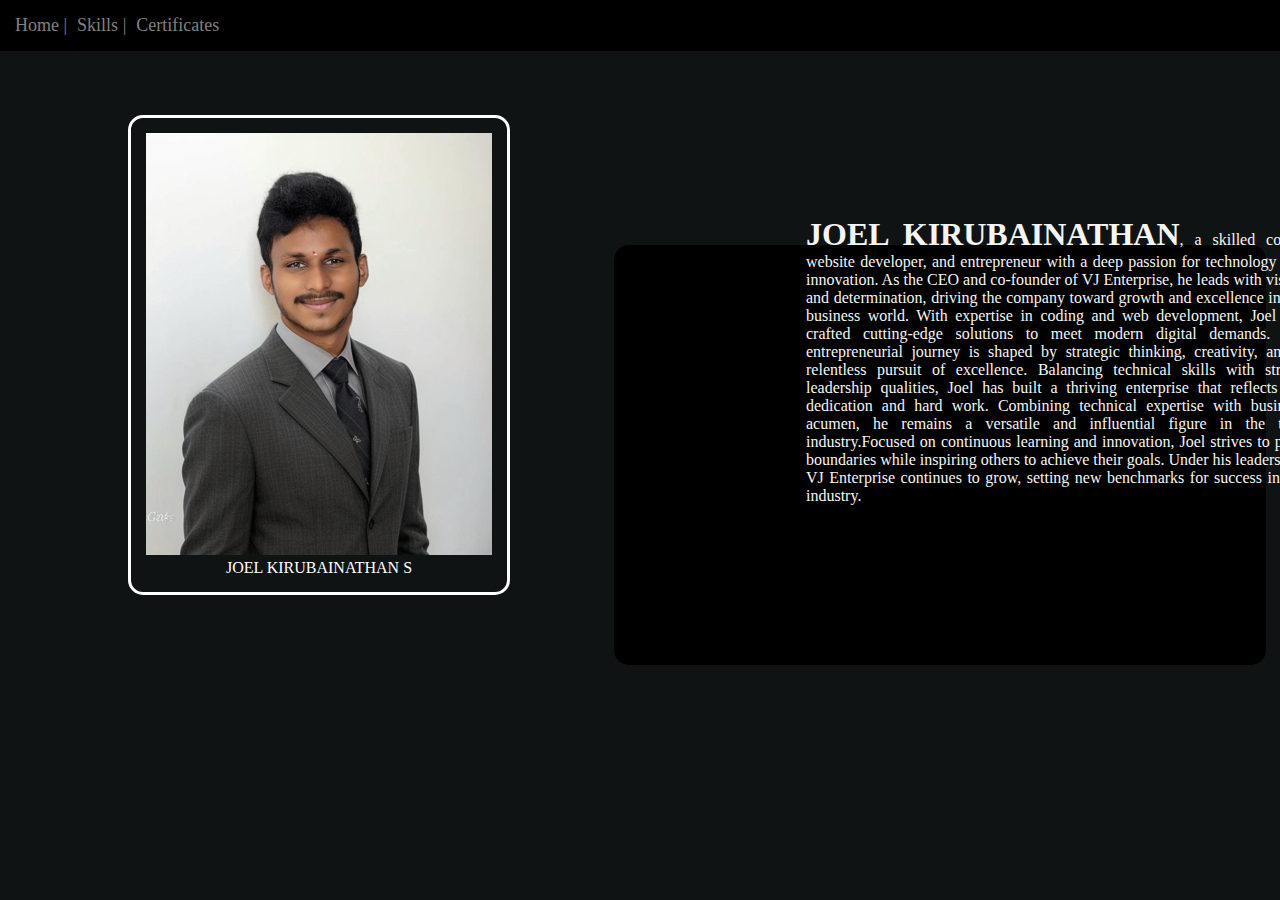
<file: index.html>
<!DOCTYPE html>
<html lang="en">
<head>
    <title>Home</title>
    <link rel="icon" href="icon.png">
    <link rel="stylesheet" href="stylesheet.css">
</head>
<body> 
    <nav>
        <ul>
            <li><a href="home.html">Home</a> |</li>
            <li><a href="skills.html">Skills</a> |</li>
            <li><a href="">Certificates</a></li>
        </ul>
    </nav>
<div class="home">
    <div class="img">
        <img src="joel.png" alt="joelprince">
        <p style="text-align: center">JOEL KIRUBAINATHAN S </p>
        </div>
    <div class="codee">
        <p><h1>JOEL KIRUBAINATHAN</h1>, a skilled coder, website developer, and entrepreneur with a deep passion for technology and innovation. As the CEO and co-founder of VJ Enterprise, he leads with vision and determination, driving the company toward growth and excellence in the business world. With expertise in coding and web development, Joel has crafted cutting-edge solutions to meet modern digital demands. His entrepreneurial journey is shaped by strategic thinking, creativity, and a relentless pursuit of excellence. Balancing technical skills with strong leadership qualities, Joel has built a thriving enterprise that reflects his dedication and hard work. Combining technical expertise with business acumen, he remains a versatile and influential figure in the tech industry.Focused on continuous learning and innovation, Joel strives to push boundaries while inspiring others to achieve their goals. Under his leadership, VJ Enterprise continues to grow, setting new benchmarks for success in the industry.</p>
    </div>
</div>
<div class="hobiee">
</div>
<div class="certi">

</div>
<div class="contact">

</div>
<div class="box">

</div>
</body>
</html>
</file>
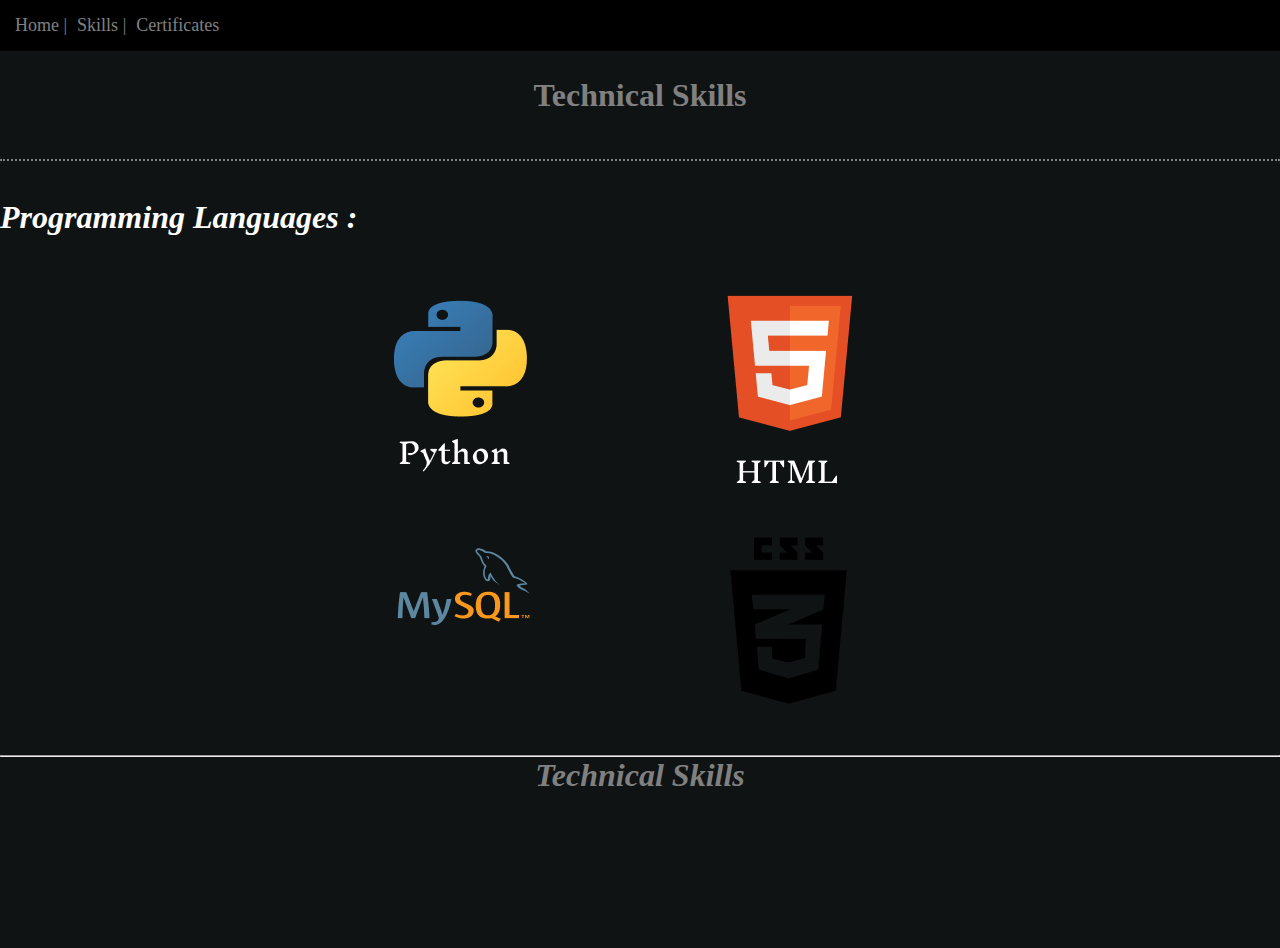
<file: skills.html>
<!DOCTYPE html>
<html lang="en">
<head>
    <title>Skills</title>
    <link rel="icon" href="icon.png">
    <link rel="stylesheet" href="stylesheet.css">
</head>
<body> 
    <nav>
        <ul>
            <li><a href="index.html">Home</a> |</li>
            <li><a href="skills.html">Skills</a> |</li>
            <li><a href="">Certificates</a></li>
        </ul>
    </nav>
    
<div class="headewe">
    <h1>Technical Skills </h1>
</div>
<hr style="border: none; border-top: 2px dotted gray; margin: 20px 0;">

<div class="imgee">
    <br>
    <h1 class="none">Programming Languages :</h1>
    <center>
<img src="rff.png" alt="nono">
</center>

    </div>
    <!--
<div class="other">
    <br>
    <h1>Learnt Operating Systems :</h1>
</div>
<br>

<div class="osimg">
    <img src="Screenshot 2025-01-13 001100.png" alt="os"> 
    <hr style="border: none; border-top: 2px dotted gray; margin: 20px 0;">
</div>
<div class="non">
    <center>
<h1>Non-Technical Skills </h1> 
</center>
</div>
</body> -->

<div class="otherss">
    <hr>
    <h1>Technical Skills</h1>
</div>
</file>
<file: stylesheet.css>
*{
    margin: 0;
    padding:0;
    touch-action:none;
}
nav{
    background-color: black;
    color: white;
    padding: 15px;

}
li,h1,ul{
    display: inline;
    
}

ul{
    margin-left: 2%;
    font-size:large;

    
}
li{
    color: gray;
    cursor: pointer;

}
li:hover{

    color: white;
}
body{
    background-color: #101314;
    color: white;
}

.img{
    border-color: white;
    border-width: 2ox;
    border-style: solid;
    display: inline-block;
    width:346px;
    margin-left: 10%;
    margin-top: 5%;
    padding: 15px;
    border-radius: 15px;
}

.box{
    background-color: black;
    height: 390px;
    width: 622px;
    margin-left: 48%;
    margin-top: -30%;
    padding: 15px;
    border-radius: 15px;
}

.codee{
    color: whitesmoke;
    width: 499px;
    height: 34px;
    text-align: justify;
    position: relative;
    top:-379px;
    left: 806px;
    
}
@keyframes fadeIn {
    from { opacity: 0; }
    to { opacity: 1; }
}

nav ul li {
    animation: fadeIn 1s ease-in-out;
    animation-fill-mode: both;
}
.codee {
    animation: fadeIn 1s ease-in;
    animation-fill-mode: both;
}

nav ul li:nth-child(1) { animation-delay: 0.2s; }
nav ul li:nth-child(2) { animation-delay: 0.4s; }
nav ul li:nth-child(3) { animation-delay: 0.6s; }
nav ul li:nth-child(4) { animation-delay: 0.8s; }
nav ul li:nth-child(5) { animation-delay: 1s; }
code :nth-last-child(6) {animation-delay: 0.1s;}



.boxe{
    background-color:black;
    height: 391px;
    width: 682px;
    margin-left: 28%;
    margin-top: 10%;
    padding: 15px;
    border-radius: 15px;
}


.into{
    color: whitesmoke;
    width: 99px;
    height: 34px;
    position: relative;
    top:-379px;
    left: 506px;
}

.none{
    font-style: italic;
}

.headewe{
    padding-top: 2%;
    padding-bottom: 2%;
    color:gray;
    text-align: center;
}

.non{
    padding-top: 2%;
    padding-bottom: 2%;
    color:gray;
    text-align: center;
}
nav ul {
    list-style-type: none;
    padding: 0;
    margin: 0;
    display: flex;
}
nav ul li {
    margin-right: 10px;
}
nav ul li a {
    text-decoration: none;
    color: gray;
}
nav ul li a:hover {
    color: white;
}


.otherss{
    font-style: italic;
    color: gray;    
    text-align: center;
    padding-bottom: 12%;
}
</file>
